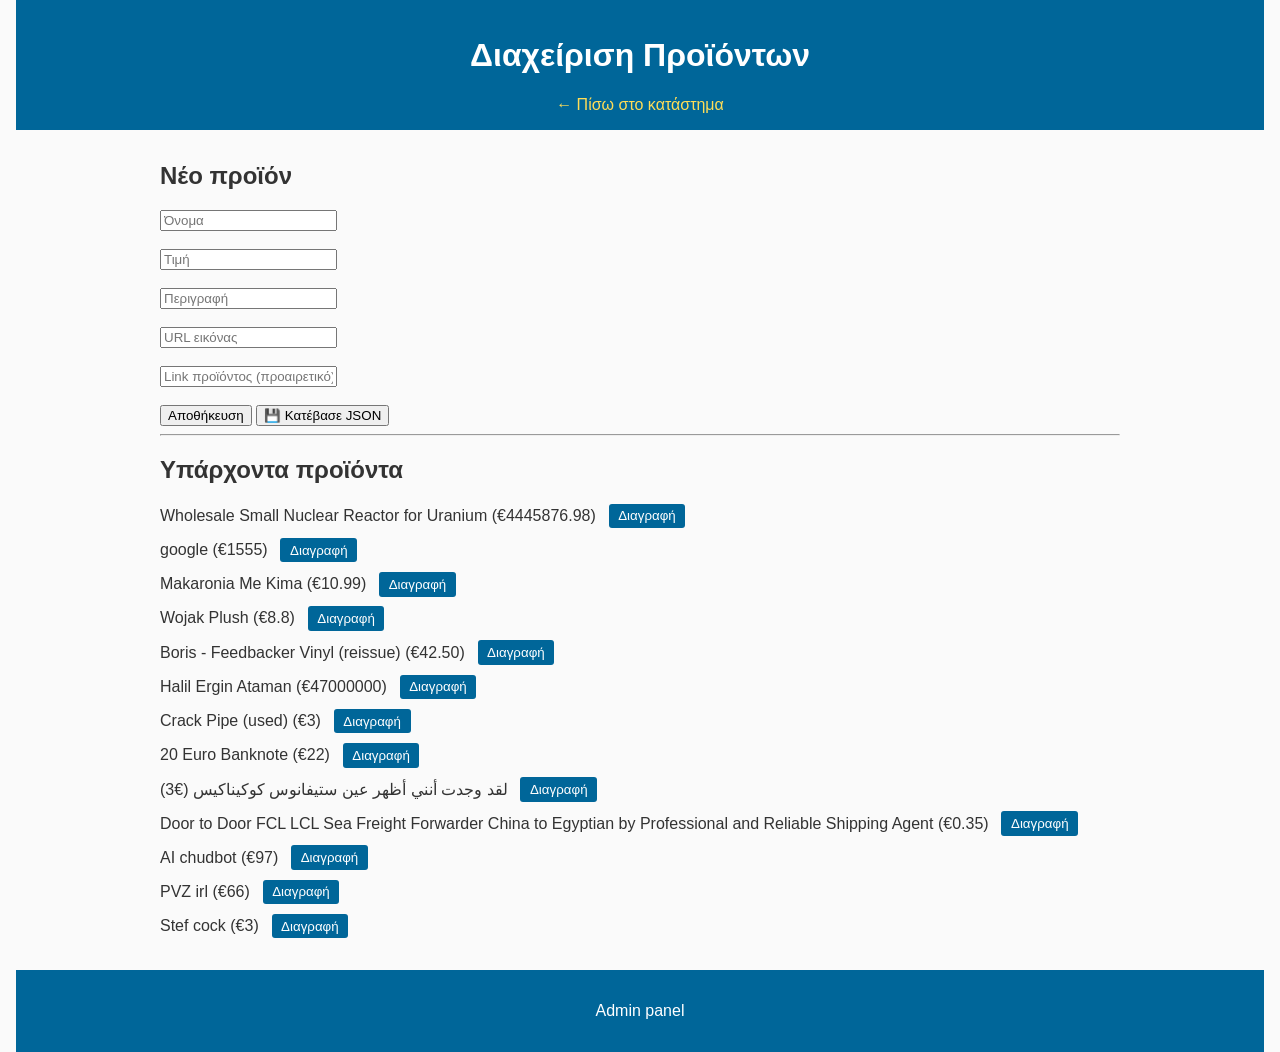
<file: edit.html>
<!DOCTYPE html>
<html lang="el">
<head>
    <meta charset="UTF-8">
    <title>Διαχείριση</title>
    <link rel="stylesheet" href="style.css">
</head>
<body>

<header>
    <h1>Διαχείριση Προϊόντων</h1>
    <nav>
        <a href="index.html">← Πίσω στο κατάστημα</a>
    </nav>
</header>

<main>

<h2>Νέο προϊόν</h2>

<input id="name" placeholder="Όνομα"><br><br>
<input id="price" placeholder="Τιμή"><br><br>
<input id="desc" placeholder="Περιγραφή"><br><br>
<input id="img" placeholder="URL εικόνας"><br><br>
<input id="link" placeholder="Link προϊόντος (προαιρετικό)"><br><br>

<button onclick="addProduct()">Αποθήκευση</button>
<button onclick="downloadJSON()">💾 Κατέβασε JSON</button>

<hr>

<h2>Υπάρχοντα προϊόντα</h2>
<div id="existing-products">
    <ul id="list"></ul>
</div>

</main>

<footer>
    <p>Admin panel</p>
</footer>

<script>
let products = [];

/* LOAD */
fetch('products.json')
    .then(res => res.json())
    .then(data => {
        products = data;
        showProducts();
    })
    .catch(err => console.error(err));

/* SHOW */
function showProducts() {
    const list = document.getElementById("list");
    list.innerHTML = "";

    products.forEach((p, i) => {
        const li = document.createElement("li");

        li.innerHTML = `
            ${p.name} (€${p.price})
            <button onclick="deleteProduct(${i})">Διαγραφή</button>
        `;

        list.appendChild(li);
    });
}

/* ADD */
function addProduct() {
    const name = document.getElementById("name").value;
    const price = document.getElementById("price").value;
    const desc = document.getElementById("desc").value;
    const img = document.getElementById("img").value;
    const link = document.getElementById("link").value;

    const newProduct = {
        id: Date.now(),
        name,
        price,
        desc,
        img,
        link // optional field
    };

    products.push(newProduct);
    showProducts();

    alert("✔️ Added locally. Download JSON to save.");
}

/* DELETE */
function deleteProduct(i) {
    products.splice(i, 1);
    showProducts();
}

/* DOWNLOAD JSON */
function downloadJSON() {
    const dataStr = JSON.stringify(products, null, 2);
    const blob = new Blob([dataStr], { type: "application/json" });

    const a = document.createElement("a");
    a.href = URL.createObjectURL(blob);
    a.download = "products.json";
    a.click();

    URL.revokeObjectURL(a.href);
}
</script>

</body>
</html>
</file>
<file: style.css>
/* ---------------------------------------------------------
   Very small, human‑readable stylesheet – nothing fancy.
   Feel free to change colours, fonts, margins etc.
   --------------------------------------------------------- */

body {
    font-family: Arial, Helvetica, sans-serif;
    margin: 0;
    padding: 0 1rem;
    background: #fafafa;
    color: #333;
}

header, footer {
    background: #006699;
    color: white;
    padding: 1rem;
    text-align: center;
}

header a, footer a {
    color: #ffdd57;
    text-decoration: none;
}

main {
    max-width: 960px;
    margin: 2rem auto;
}

/* ---------  PRODUCT LIST (index.html) --------- */
#product-list {
    display: flex;
    flex-wrap: wrap;
    gap: 1.5rem;
    justify-content: center;
}
.product-card {
    border: 1px solid #ddd;
    border-radius: 8px;
    padding: 1rem;
    width: 200px;
    text-align: center;
    background: white;
}
.product-img {
    max-width: 100%;
    height: auto;
    margin-bottom: .5rem;
}
.add-to-cart {
    background: #28a745;
    color: white;
    border: none;
    padding: .4rem .8rem;
    border-radius: 4px;
    cursor: pointer;
}

/* ---------  ADMIN LIST (edit.html) --------- */
#existing-products ul {
    list-style: none;
    padding: 0;
}
#existing-products li {
    margin: .6rem 0;
    display: flex;
    gap: .8rem;
    align-items: center;
}
#existing-products button {
    background: #006699;
    color: white;
    border: none;
    padding: .3rem .6rem;
    border-radius: 3px;
    cursor: pointer;
}
#existing-products button.delete-btn {
    background: #c00;
}
</file>
